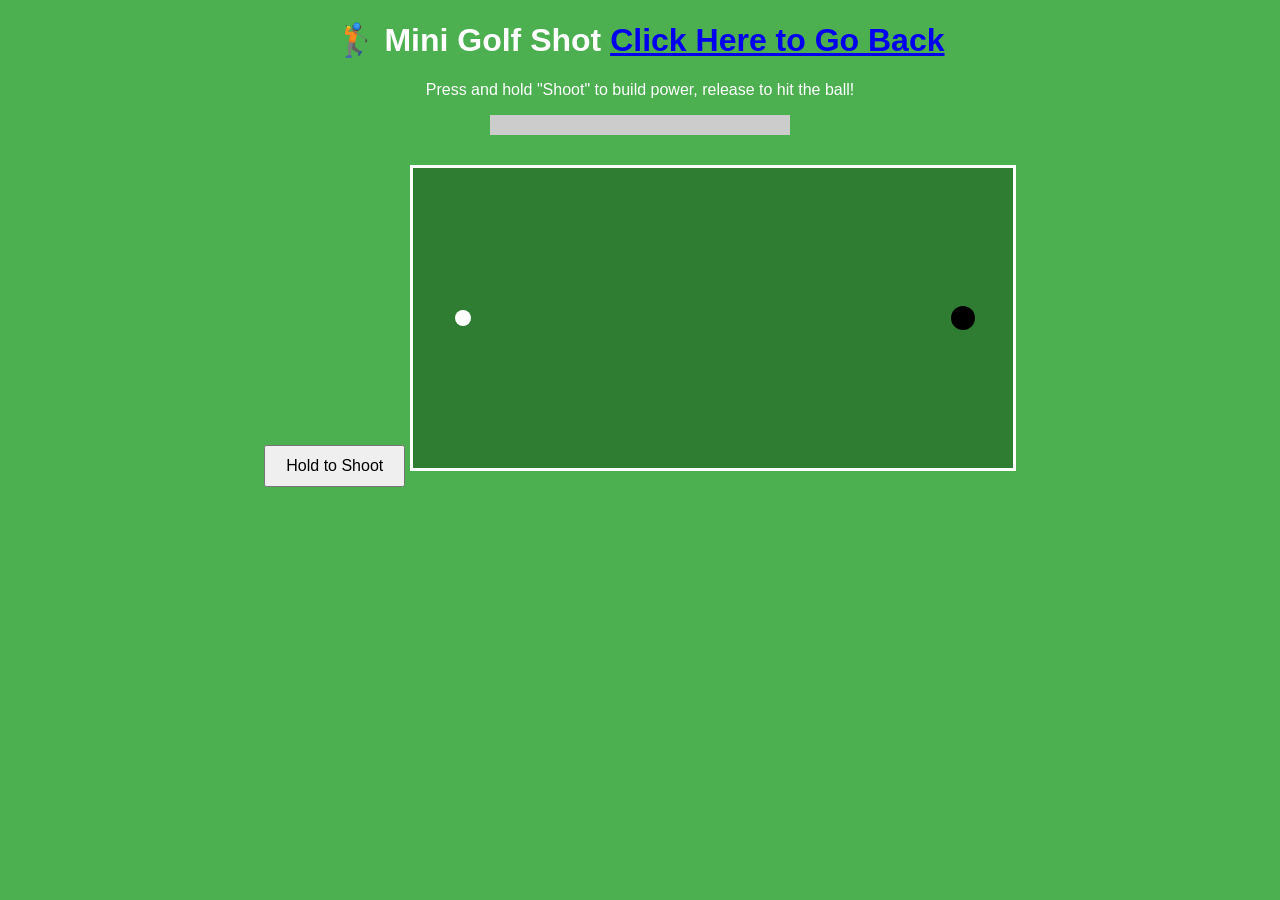
<file: GolfCode.html>
<!DOCTYPE html>
<html lang="en">
<head>
<meta charset="UTF-8">
<title>Mini Golf Shot</title>
<style>
  body {
    font-family: Arial, sans-serif;
    text-align: center;
    background: #4caf50;
    color: white;
  }
  canvas {
    background: #2e7d32;
    border: 3px solid white;
    margin-top: 20px;
  }
  #powerBar {
    width: 300px;
    height: 20px;
    background: #ccc;
    margin: 10px auto;
    position: relative;
  }
  #power {
    height: 100%;
    width: 0%;
    background: red;
  }
  button {
    padding: 10px 20px;
    font-size: 16px;
    cursor: pointer;
  }
</style>
</head>
<body>

<h1>🏌️ Mini Golf Shot
 <a href="scratch.html">Click Here to Go Back</a></h1>
<p>Press and hold "Shoot" to build power, release to hit the ball!</p>

<div id="powerBar">
  <div id="power"></div>
</div>

<button id="shootBtn">Hold to Shoot</button>

<canvas id="gameCanvas" width="600" height="300"></canvas>

<script>
const canvas = document.getElementById("gameCanvas");
const ctx = canvas.getContext("2d");

let ball = { x: 50, y: 150, radius: 8, dx: 0 };
let hole = { x: 550, y: 150, radius: 12 };

let charging = false;
let power = 0;
let maxPower = 15;

const powerBar = document.getElementById("power");
const btn = document.getElementById("shootBtn");

// Power charging
btn.addEventListener("mousedown", () => charging = true);
btn.addEventListener("mouseup", shoot);

btn.addEventListener("touchstart", () => charging = true);
btn.addEventListener("touchend", shoot);

function shoot() {
  charging = false;
  ball.dx = power;
  power = 0;
}

// Game loop
function update() {
  // Charge power
  if (charging) {
    power += 0.3;
    if (power > maxPower) power = maxPower;
  }

  powerBar.style.width = (power / maxPower * 100) + "%";

  // Move ball
  ball.x += ball.dx;

  // Friction
  ball.dx *= 0.98;

  // Stop if very slow
  if (Math.abs(ball.dx) < 0.05) ball.dx = 0;

  // Check win
  let dist = Math.hypot(ball.x - hole.x, ball.y - hole.y);
  if (dist < hole.radius) {
    alert("🏆 Hole in one!");
    resetGame();
  }
}

// Reset
function resetGame() {
  ball.x = 50;
  ball.dx = 0;
}

// Draw
function draw() {
  ctx.clearRect(0, 0, canvas.width, canvas.height);

  // Hole
  ctx.beginPath();
  ctx.arc(hole.x, hole.y, hole.radius, 0, Math.PI * 2);
  ctx.fillStyle = "black";
  ctx.fill();

  // Ball
  ctx.beginPath();
  ctx.arc(ball.x, ball.y, ball.radius, 0, Math.PI * 2);
  ctx.fillStyle = "white";
  ctx.fill();
}

// Loop
function gameLoop() {
  update();
  draw();
  requestAnimationFrame(gameLoop);
}

gameLoop();
</script>

</body>
</html>
</file>
